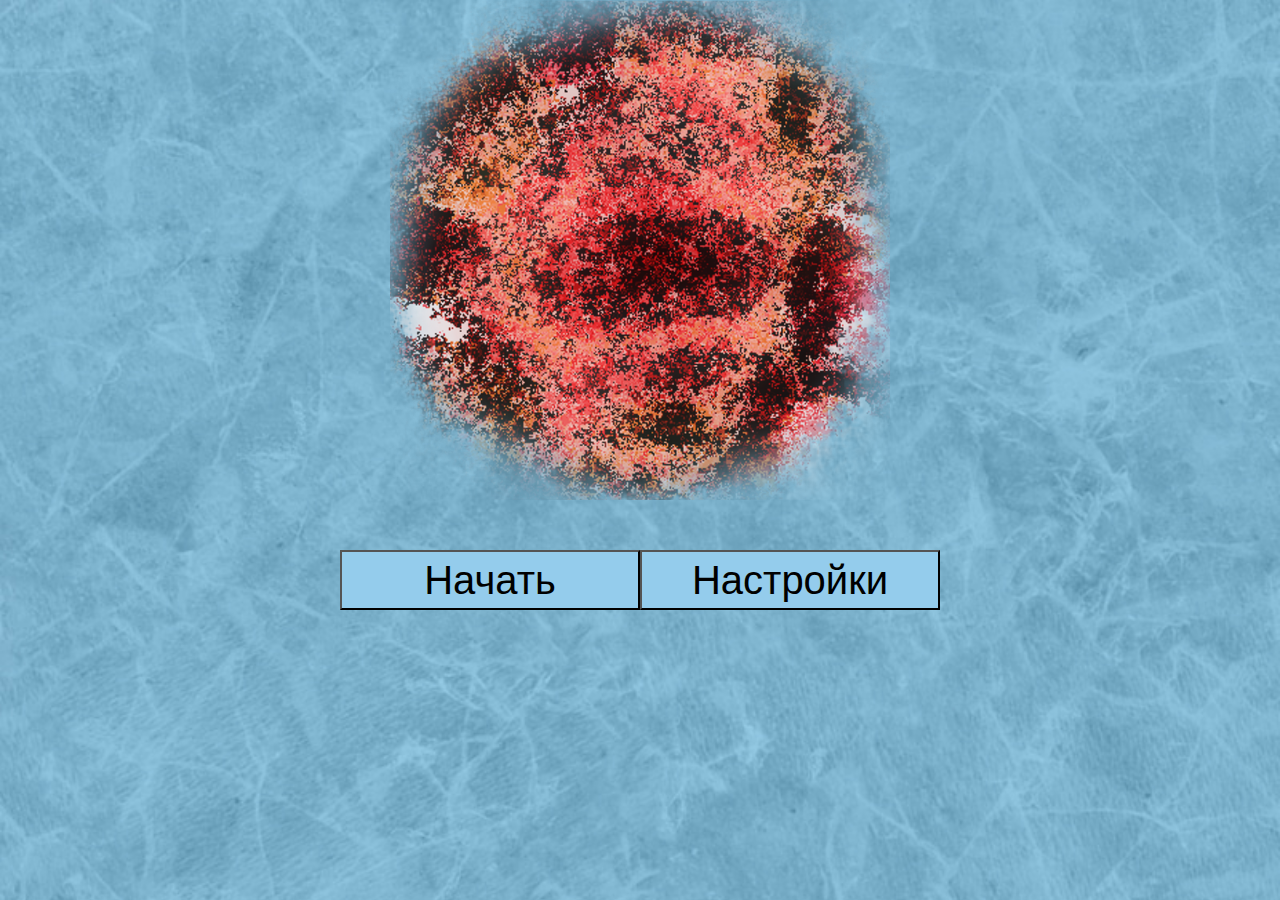
<file: index.html>
<!DOCTYPE html>
<html>
    <head>
        <meta charset="utf-8">
        <title>Старт</title>
        <link rel="stylesheet" href="style.css">
    </head>
    <body>
        <div class="img_general">
            <img src="img/gamer.png">
        </div>
        <div class="form_general">
           <form action="main.html">
            <input type="submit" value="Начать">
            </form>
            <form id="nastroyki_btt">
                <input type="submit" value="Настройки">
            </form> 
        </div>
        <div class="nastroyki1" id="nastroyki">
            <p class="nastroyki">Настройки</p>
            <div class="nastroyki2" >
                <form id="form_nastroiky" method="post">
                    <p>Скорость игрока</p>
                    <input id="speed_gamer" name="speed_gamer" type="range" value="10" max="15" min="5"><span id="span_speed_gamer"></span>
                    <p>Скорость блоков</p>
                    <input id="speed_block" name="speed_block" type="range" value="15" max="30" min="10"><span id="span_speed_block"></span><br>
                    <p>Частота блоков</p>
                    <input id="col_block" name="col_block" type="range" value="5" max="10" min="1"><span id="span_col_block"></span><br>
                    <div class="sub_res">
                        <input type="submit" value="ОК">
                        <input type="reset" value="Отмена"> 
                    </div>
                </form>
            </div>
        </div>
        <script src="Index_js.js"></script>
    </body>
</html>
</file>
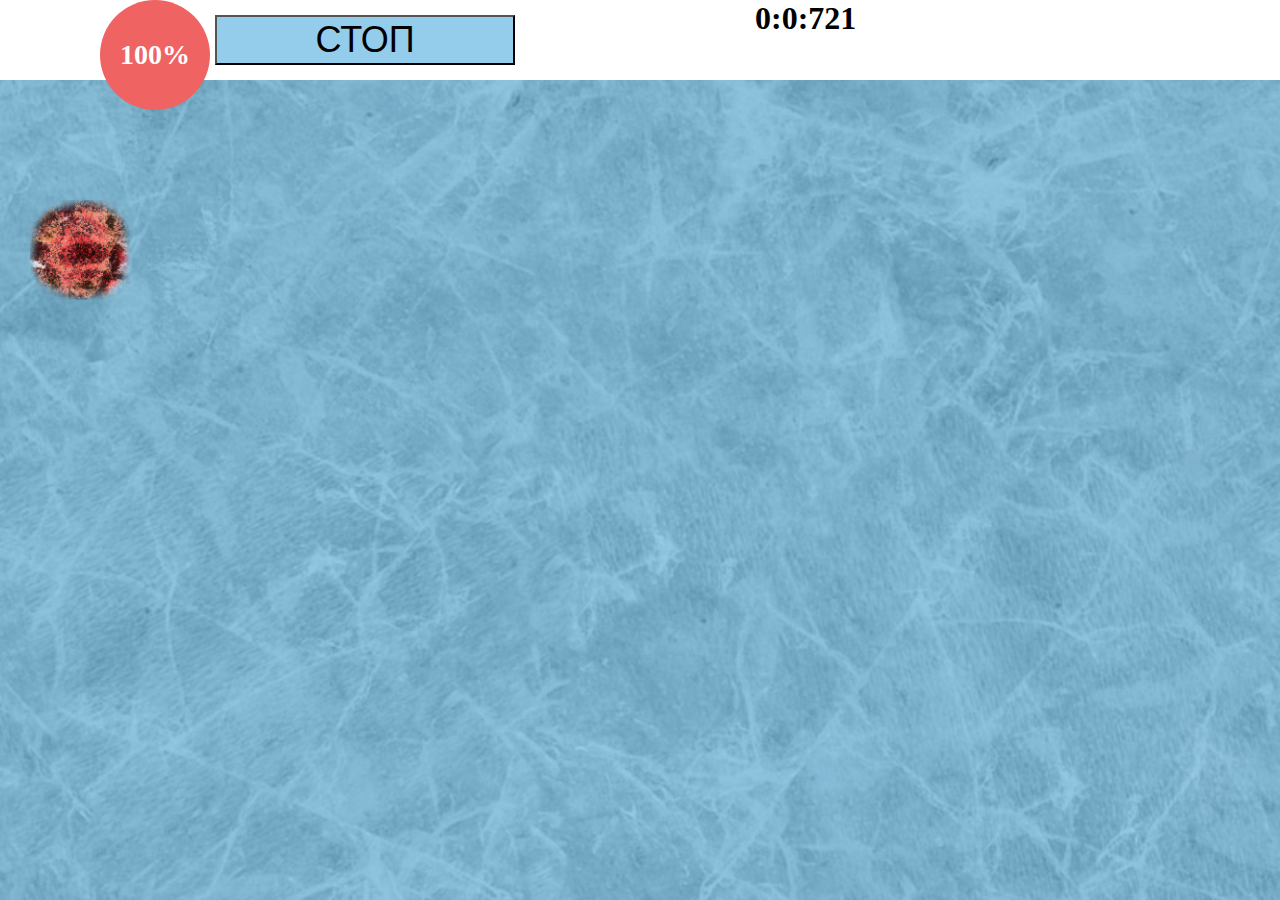
<file: main.html>
<!DOCTYPE html>
<html>
    <head>
        <meta charset="utf-8">
        <title>Главная</title>
        <link rel="stylesheet" href="style.css">
    </head>
    <body>
        <section class="screen_wind">
            <div class="recharge" id="div_recharge">
                <p id="recharge">100%</p>
            </div>
            <div class="spbtv">
                <div class="form_general2">
                    <form id="stop_btt">
                        <input type="submit" value="СТОП">
                    </form>
                </div>
                <div class="result_time">
                    <p id="result_time"></p>
                </div>
            </div>
            <div id="div_stop" class="form_general3">
                <div class="sub_form_general3">
                    <p>ПАУЗА</p>
                    <form id="cont_btt" class="form_general">
                        <input type="submit" value="Продолжить">
                    </form>
                    <form action="main.html" class="form_general">
                        <input type="submit" value="Все заново">
                    </form>
                    <form action="index.html" class="form_general">
                        <input type="submit" value="Выйти">
                    </form>  
                </div>
                
            </div>
        </section>
        <script src="game.js"></script>
    </body>
</html>
</file>
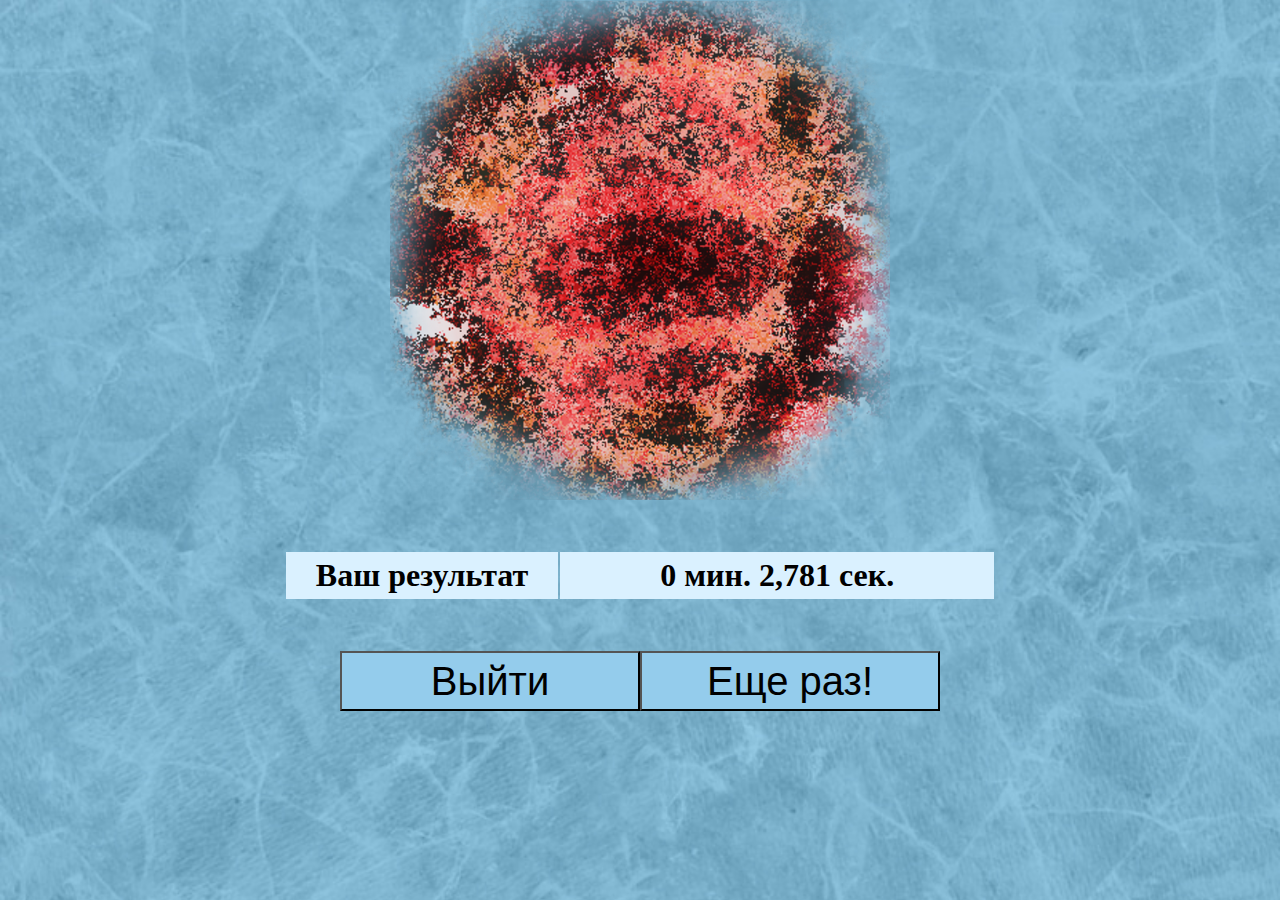
<file: you_lose.html>
<!DOCTYPE html>
<html>
    <head>
        <meta charset="utf-8">
        <title>Старт</title>
        <link rel="stylesheet" href="style.css">
    </head>
    <body>
        <div class="img_general">
            <img src="img/gamer.png">
        </div>
        <div class="table_div">
        <table>
            <script>
                var res_min;
                var res_sek;
                var res_mlsek;
                    res_min = Math.floor(localStorage.getItem('time_result')/1000/60);
                    res_sek = Math.floor(localStorage.getItem('time_result')/1000);
                    res_mlsek = Math.floor(localStorage.getItem('time_result'));
                    document.write("<tr class='you_lose_div'><td><p class='you_lose_id'>Ваш результат</p>" +
                    "</td><td><p class='you_lose_result'>" +
                    res_min + " мин. " + (res_sek - res_min*60) + "," + (res_mlsek- res_sek*1000 - res_min*60*1000) +
                    " сек.</p></td></tr>");
                // for (let i = 0; i < localStorage.length; i++){
                //     res_min = Math.floor(localStorage.getItem(i)/1000/60);
                //     res_sek = Math.floor(localStorage.getItem(i)/1000);
                //     res_mlsek = Math.floor(localStorage.getItem(i));
                //     document.write("<tr class='you_lose_div'><td><p class='you_lose_id'>"+(i+1)+"</p>" +
                //     "</td><td><p class='you_lose_result'>" +
                //     res_min + " мин. " + (res_sek - res_min*60) + "," + (res_mlsek- res_sek*1000 - res_min*60*1000) +
                //     " сек.</p></td></tr>");
                // }
            </script>
        </table>
    </div>
        <div class="form_general">
            <form action="index.html">
                <input type="submit" value="Выйти">
            </form> 
           <form action="main.html">
                <input type="submit" value="Еще раз!">
            </form> 
        </div>
    </body>
</html>
</file>
<file: style.css>
* {
 margin: 0;
 padding: 0;
}
body{
    background-image: url(img/bk_type_2.jpg);
    background-size: 100%;
}
.screen_wind{
    width: 100vw;
    height: 100vh;
}
/***************************/
.img_general{
    display: flex;
    justify-content: center;
}
.img_general img{
    width: 500px;
}
.form_general{
    display: flex;
    justify-content: center;
    margin-top: 50px;
}
.form_general input{
    width: 300px;
    height: 60px;
    font-size: 40px;
    background-color: #94CCEC;
}
/*******************************/
.form_general2{
    margin-top: 15px;
    margin-left: 15px;
    margin-bottom: 15px;
}
.form_general2 input{
    width: 300px;
    height: 50px;
    font-size: 36px;
    background-color: #94CCEC;
}
.recharge{
    position: absolute;
    display: flex;
    justify-content: center;
    background: rgb(240, 99, 99);
    width: 110px;
    height: 110px;
    line-height: 110px;
    border-radius: 100px;
    margin-left: 100px;
}
.recharge p{
    color: white;
    font-size: 28px;
    font-weight: bold;
}
.spbtv{
    background-color: white;
    display: flex;
    padding-left: 200px;
    padding-right: 100px;
}
.result_time p{
    font-size: 32px;
    font-weight: bold;
    padding-left: 240px;
}
.you_lose_result{
    font-size: 32px;
    font-weight: bold;
    background-color: #daf1ff;
    padding-top: 5px;
    padding-bottom: 5px;
    padding-left: 100px;
    padding-right: 100px;
}
.you_lose_div{
    text-align: center;
}
.you_lose_id{
    font-size: 32px;
    font-weight: bold;
    background-color: #daf1ff;
    padding-top: 5px;
    padding-bottom: 5px;
    padding-left: 30px;
    padding-right: 30px;
}
/***************************/
.form_general3{
    position: relative;
    z-index: 10;
    margin: 50px;
    justify-content: center;
}
.sub_form_general3{
    background-color: white;
    padding-bottom: 75px;
}
.sub_form_general3 p{
    font-family: Arial, Helvetica, sans-serif;
    font-size: 40px;
    font-weight: bold;
    text-align: center;
    background-color: rgb(179, 179, 179);
    padding-top: 10px;
    padding-bottom: 10px;
    padding-left: 200px;
    padding-right: 200px;
}
.table_div{
    display: flex;
    justify-content: center;
    margin-top: 50px;
}
/***************************************/
.nastroyki1{
    position: absolute;
    top: 200px;
    width: 100%;
    display: none;
    justify-content: center;
    font-size: 20px;
}
.nastroyki{
    position: absolute;
    top: 10px;
    font-weight: bold;
}
.nastroyki2{
    padding-top: 50px;
    padding-bottom: 30px;
    padding-left: 70px;
    padding-right: 70px;
    display: flex;
    justify-content: center;
    background-color: white;
}
.sub_res input{
    padding-left: 20px;
    padding-right: 20px;
    margin-top: 30px;
    font-size: 20px;
    background-color: #94CCEC;
}
</file>
